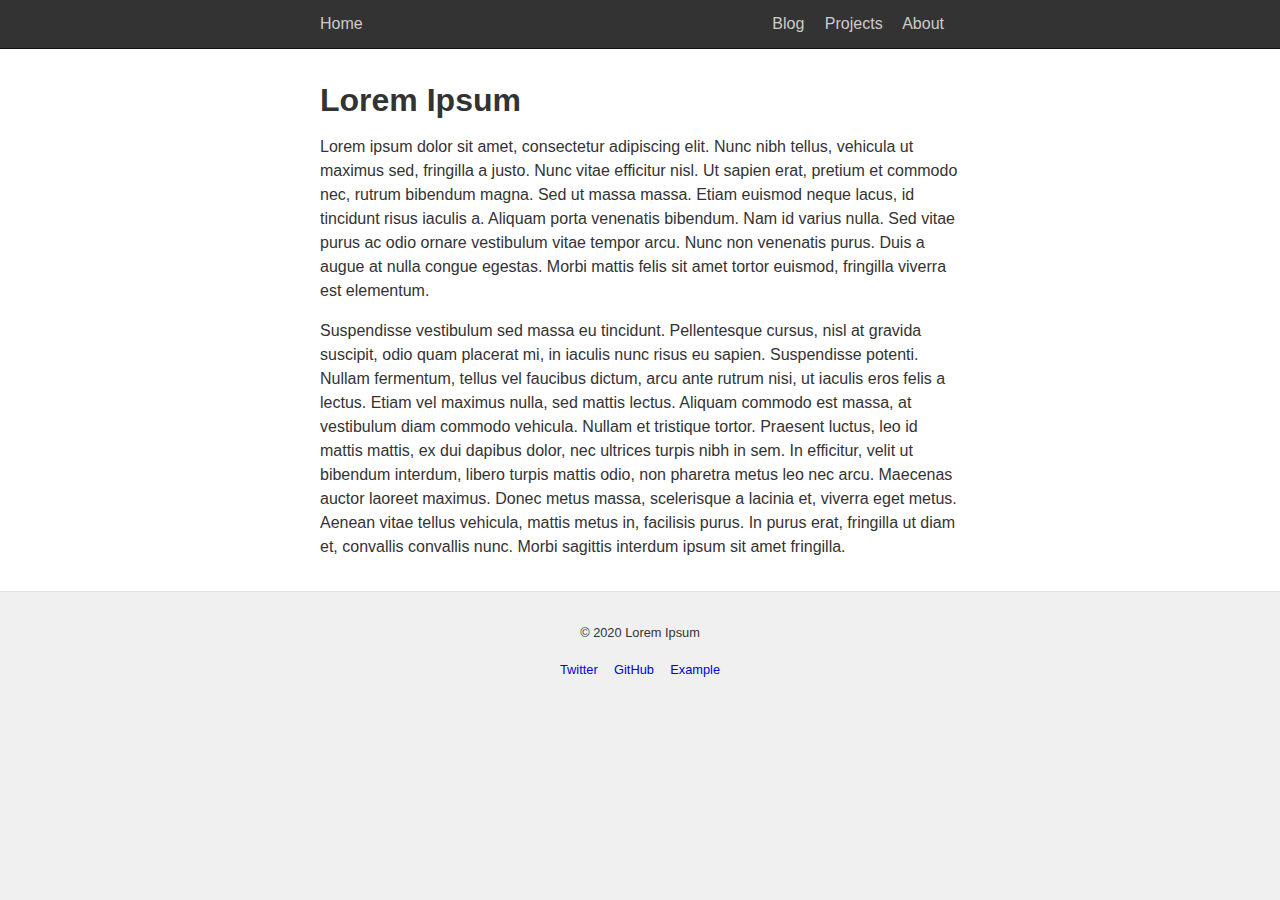
<file: index.html>
<!DOCTYPE html>
<html>
<head>
    <title>Lorem Ipsum - Dolor Sit</title>
    <meta charset="UTF-8">
    <meta name="viewport" content="width=device-width">
    <link rel="stylesheet" type="text/css" href="../../css/style.css">
    <link rel="stylesheet" type="text/css" href="../../css/new.css">
</head>

<body id="_index">

<nav>
<section>
    <span class="home">
        <a href="../../">Home</a>
    </span>
    <span class="links">
        <a href="../../blog/">Blog</a>
        <a href="../../projects/">Projects</a>
        <a href="../../about/">About</a>
    </span>
</section>
</nav>

<main>
<h1>Lorem Ipsum</h1>
<p>
Lorem ipsum dolor sit amet, consectetur adipiscing elit. Nunc nibh
tellus, vehicula ut maximus sed, fringilla a justo. Nunc vitae efficitur
nisl. Ut sapien erat, pretium et commodo nec, rutrum bibendum magna. Sed
ut massa massa. Etiam euismod neque lacus, id tincidunt risus iaculis a.
Aliquam porta venenatis bibendum. Nam id varius nulla. Sed vitae purus
ac odio ornare vestibulum vitae tempor arcu. Nunc non venenatis purus.
Duis a augue at nulla congue egestas. Morbi mattis felis sit amet tortor
euismod, fringilla viverra est elementum.
</p>
<p>
Suspendisse vestibulum sed massa eu tincidunt. Pellentesque cursus, nisl
at gravida suscipit, odio quam placerat mi, in iaculis nunc risus eu
sapien. Suspendisse potenti. Nullam fermentum, tellus vel faucibus
dictum, arcu ante rutrum nisi, ut iaculis eros felis a lectus. Etiam vel
maximus nulla, sed mattis lectus. Aliquam commodo est massa, at
vestibulum diam commodo vehicula. Nullam et tristique tortor. Praesent
luctus, leo id mattis mattis, ex dui dapibus dolor, nec ultrices turpis
nibh in sem. In efficitur, velit ut bibendum interdum, libero turpis
mattis odio, non pharetra metus leo nec arcu. Maecenas auctor laoreet
maximus. Donec metus massa, scelerisque a lacinia et, viverra eget
metus. Aenean vitae tellus vehicula, mattis metus in, facilisis purus.
In purus erat, fringilla ut diam et, convallis convallis nunc. Morbi
sagittis interdum ipsum sit amet fringilla.
</p>

</main>

<footer>
<section>
<p>&copy; 2020 Lorem Ipsum</p>
<p>
    <a href="https://www.example.com">Twitter</a>
    <a href="https://www.example.com">GitHub</a>
    <a href="https://www.example.com/">Example</a>
</p>
</section>
</footer>

</body>
</html>
</file>
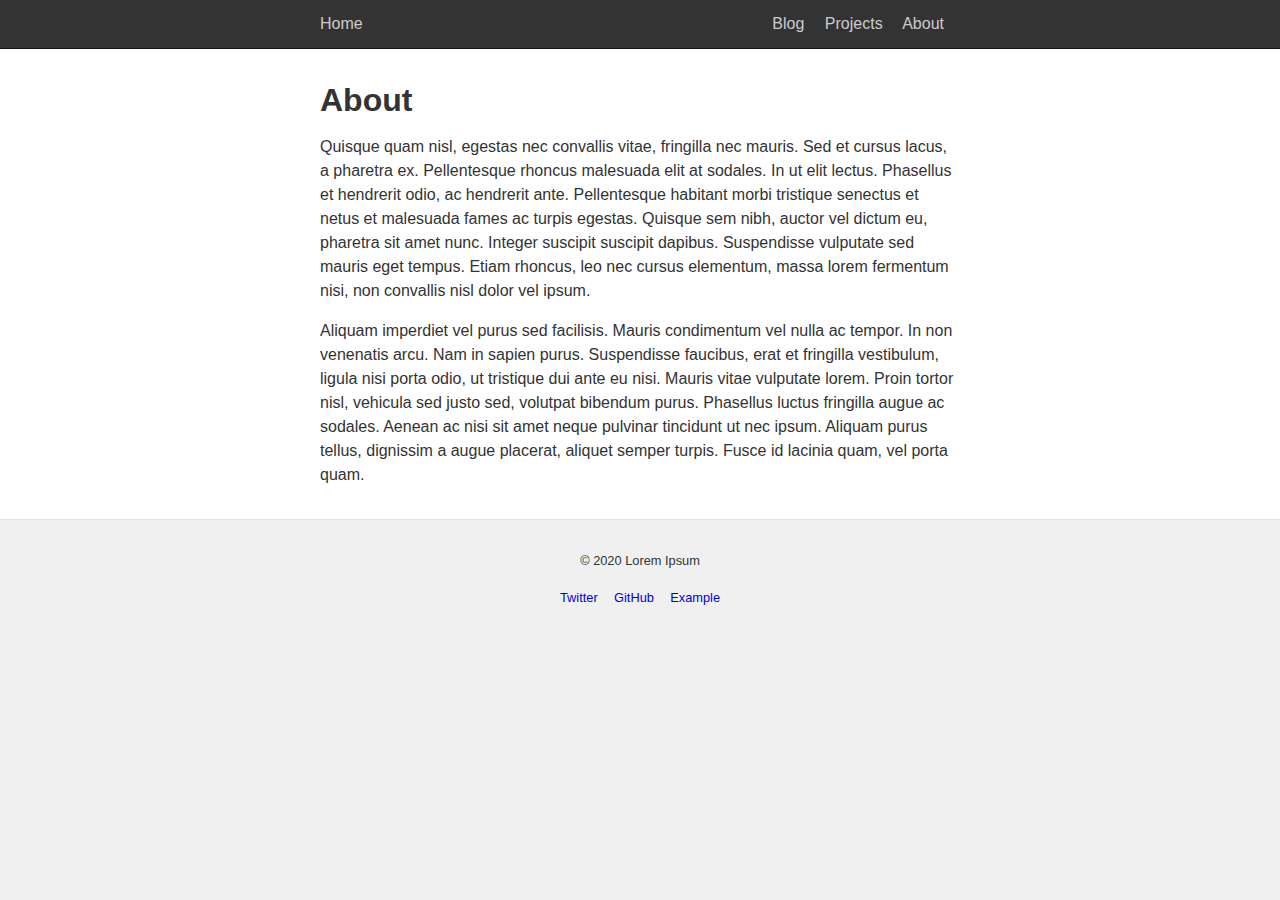
<file: about/index.html>
<!DOCTYPE html>
<html>
<head>
    <title>About - Lorem Ipsum</title>
    <meta charset="UTF-8">
    <meta name="viewport" content="width=device-width">
    <link rel="stylesheet" type="text/css" href="../../css/style.css">
    <link rel="stylesheet" type="text/css" href="../../css/new.css">
</head>

<body id="about">

<nav>
<section>
    <span class="home">
        <a href="../../">Home</a>
    </span>
    <span class="links">
        <a href="../../blog/">Blog</a>
        <a href="../../projects/">Projects</a>
        <a href="../../about/">About</a>
    </span>
</section>
</nav>

<main>
<h1>About</h1>
<p>
Quisque quam nisl, egestas nec convallis vitae, fringilla nec mauris.
Sed et cursus lacus, a pharetra ex. Pellentesque rhoncus malesuada elit
at sodales. In ut elit lectus. Phasellus et hendrerit odio, ac hendrerit
ante. Pellentesque habitant morbi tristique senectus et netus et
malesuada fames ac turpis egestas. Quisque sem nibh, auctor vel dictum
eu, pharetra sit amet nunc. Integer suscipit suscipit dapibus.
Suspendisse vulputate sed mauris eget tempus. Etiam rhoncus, leo nec
cursus elementum, massa lorem fermentum nisi, non convallis nisl dolor
vel ipsum.
</p>
<p>
Aliquam imperdiet vel purus sed facilisis. Mauris condimentum vel nulla
ac tempor. In non venenatis arcu. Nam in sapien purus. Suspendisse
faucibus, erat et fringilla vestibulum, ligula nisi porta odio, ut
tristique dui ante eu nisi. Mauris vitae vulputate lorem. Proin tortor
nisl, vehicula sed justo sed, volutpat bibendum purus. Phasellus luctus
fringilla augue ac sodales. Aenean ac nisi sit amet neque pulvinar
tincidunt ut nec ipsum. Aliquam purus tellus, dignissim a augue
placerat, aliquet semper turpis. Fusce id lacinia quam, vel porta quam.
</p>

</main>

<footer>
<section>
<p>&copy; 2020 Lorem Ipsum</p>
<p>
    <a href="https://twitter.com/sunainapai">Twitter</a>
    <a href="https://github.com/sunainapai">GitHub</a>
    <a href="https://www.example.com/">Example</a>
</p>
</section>
</footer>

</body>
</html>
</file>
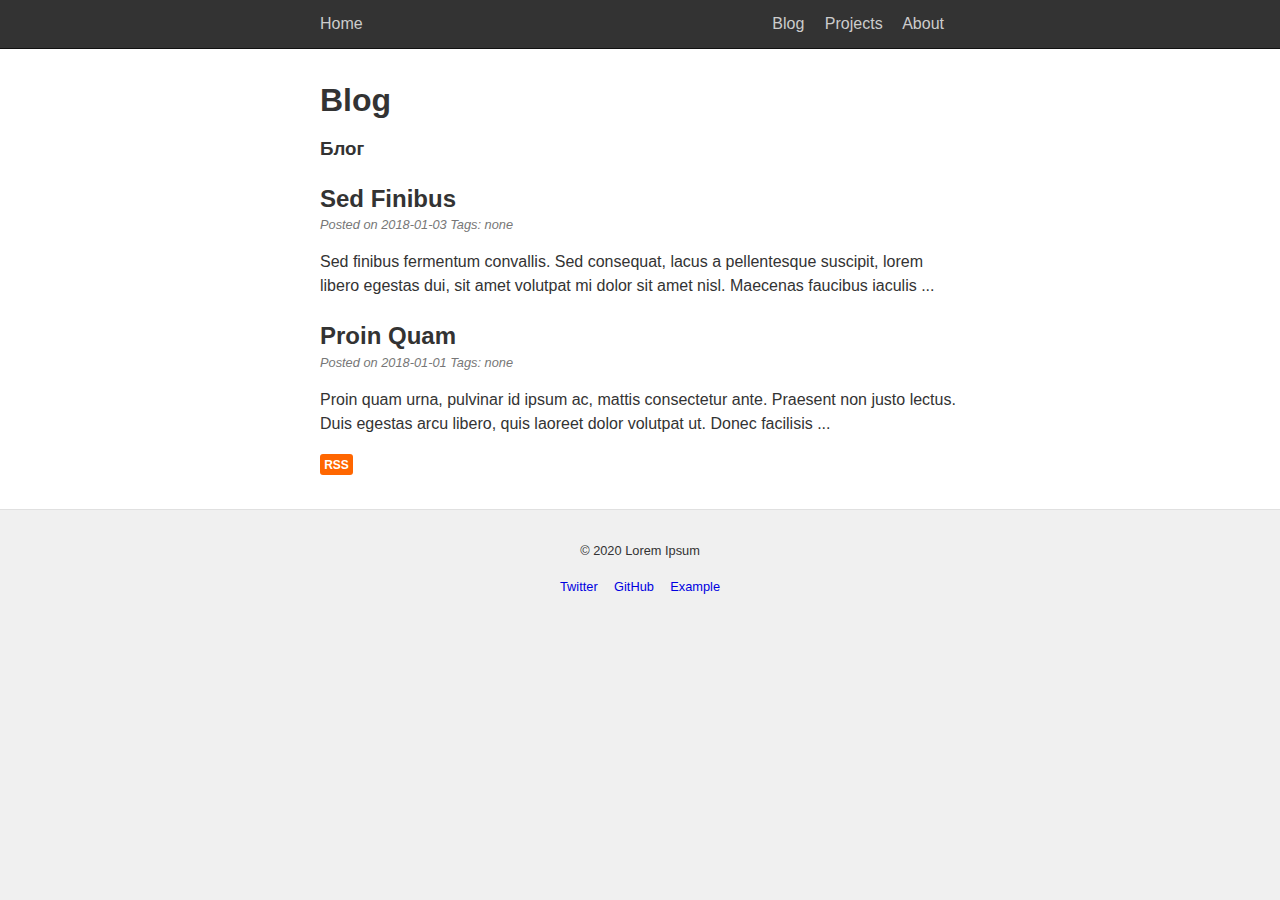
<file: blog/index.html>
<!DOCTYPE html>
<html>
<head>
    <title>Blog - Lorem Ipsum</title>
    <meta charset="UTF-8">
    <meta name="viewport" content="width=device-width">
    <link rel="stylesheet" type="text/css" href="../css/style.css">
    <link rel="stylesheet" type="text/css" href="../css/new.css">
</head>

<body id="{{ slug }}">

<nav>
<section>
    <span class="home">
        <a href="../">Home</a>
    </span>
    <span class="links">
        <a href="../blog/">Blog</a>
        <a href="../projects/">Projects</a>
        <a href="../about/">About</a>
    </span>
</section>
</nav>

<main>
<h1>Blog</h1>
<h3>Блог</h3>
<article>
<h2><a href="../blog/30-sed-finibus/">Sed Finibus</a></h2>
<p class="meta">Posted on 2018-01-03 Tags: none</p>
<p class="summary">
Sed finibus fermentum convallis. Sed consequat, lacus a pellentesque suscipit, lorem libero egestas dui, sit amet volutpat mi dolor sit amet nisl. Maecenas faucibus iaculis&nbsp;<a class="more" href="../blog/30-sed-finibus/">...</a>
</p>
</article>
<article>
<h2><a href="../blog/41-proin-quam/">Proin Quam</a></h2>
<p class="meta">Posted on 2018-01-01 Tags: none</p>
<p class="summary">
Proin quam urna, pulvinar id ipsum ac, mattis consectetur ante. Praesent non justo lectus. Duis egestas arcu libero, quis laoreet dolor volutpat ut. Donec facilisis&nbsp;<a class="more" href="../blog/41-proin-quam/">...</a>
</p>
</article>

<section>
<a class="rss" href="../blog/rss.xml">RSS</a>
</section>

</main>

<footer>
<section>
<p>&copy; 2020 Lorem Ipsum</p>
<p>
    <a href="https://twitter.com/sunainapai">Twitter</a>
    <a href="https://github.com/sunainapai">GitHub</a>
    <a href="https://www.example.com/">Example</a>
</p>
</section>
</footer>

</body>
</html>
</file>
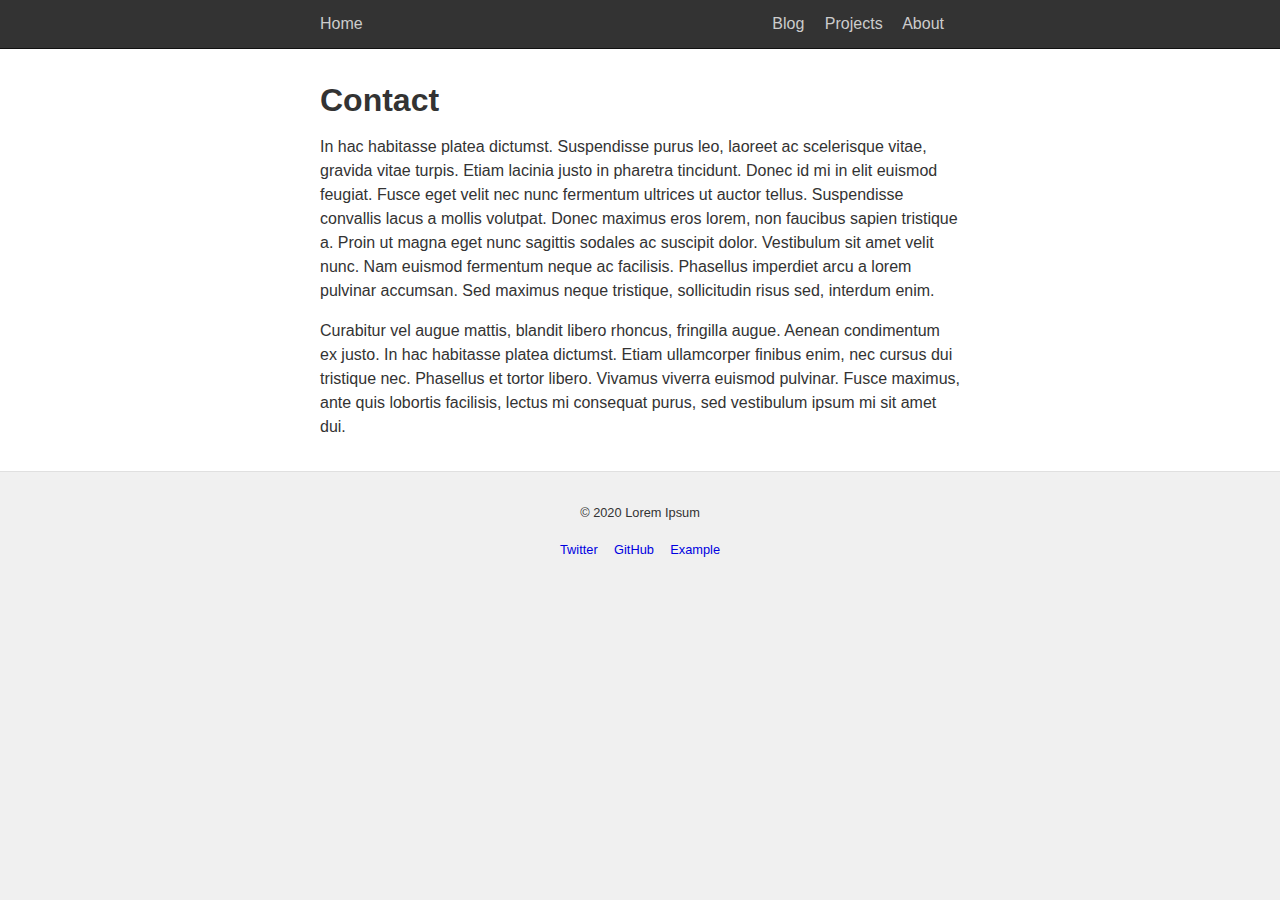
<file: contact/index.html>
<!DOCTYPE html>
<html>
<head>
    <title>Contact - Lorem Ipsum</title>
    <meta charset="UTF-8">
    <meta name="viewport" content="width=device-width">
    <link rel="stylesheet" type="text/css" href="../../css/style.css">
    <link rel="stylesheet" type="text/css" href="../../css/new.css">
</head>

<body id="contact">

<nav>
<section>
    <span class="home">
        <a href="../../">Home</a>
    </span>
    <span class="links">
        <a href="../../blog/">Blog</a>
        <a href="../../projects/">Projects</a>
        <a href="../../about/">About</a>
    </span>
</section>
</nav>

<main>
<h1>Contact</h1>
<p>
In hac habitasse platea dictumst. Suspendisse purus leo, laoreet ac
scelerisque vitae, gravida vitae turpis. Etiam lacinia justo in pharetra
tincidunt. Donec id mi in elit euismod feugiat. Fusce eget velit nec
nunc fermentum ultrices ut auctor tellus. Suspendisse convallis lacus a
mollis volutpat. Donec maximus eros lorem, non faucibus sapien tristique
a. Proin ut magna eget nunc sagittis sodales ac suscipit dolor.
Vestibulum sit amet velit nunc. Nam euismod fermentum neque ac
facilisis. Phasellus imperdiet arcu a lorem pulvinar accumsan. Sed
maximus neque tristique, sollicitudin risus sed, interdum enim.
</p>
<p>
Curabitur vel augue mattis, blandit libero rhoncus, fringilla augue.
Aenean condimentum ex justo. In hac habitasse platea dictumst. Etiam
ullamcorper finibus enim, nec cursus dui tristique nec. Phasellus et
tortor libero. Vivamus viverra euismod pulvinar. Fusce maximus, ante
quis lobortis facilisis, lectus mi consequat purus, sed vestibulum ipsum
mi sit amet dui.
</p>

</main>

<footer>
<section>
<p>&copy; 2020 Lorem Ipsum</p>
<p>
    <a href="https://twitter.com/sunainapai">Twitter</a>
    <a href="https://github.com/sunainapai">GitHub</a>
    <a href="https://www.example.com/">Example</a>
</p>
</section>
</footer>

</body>
</html>
</file>
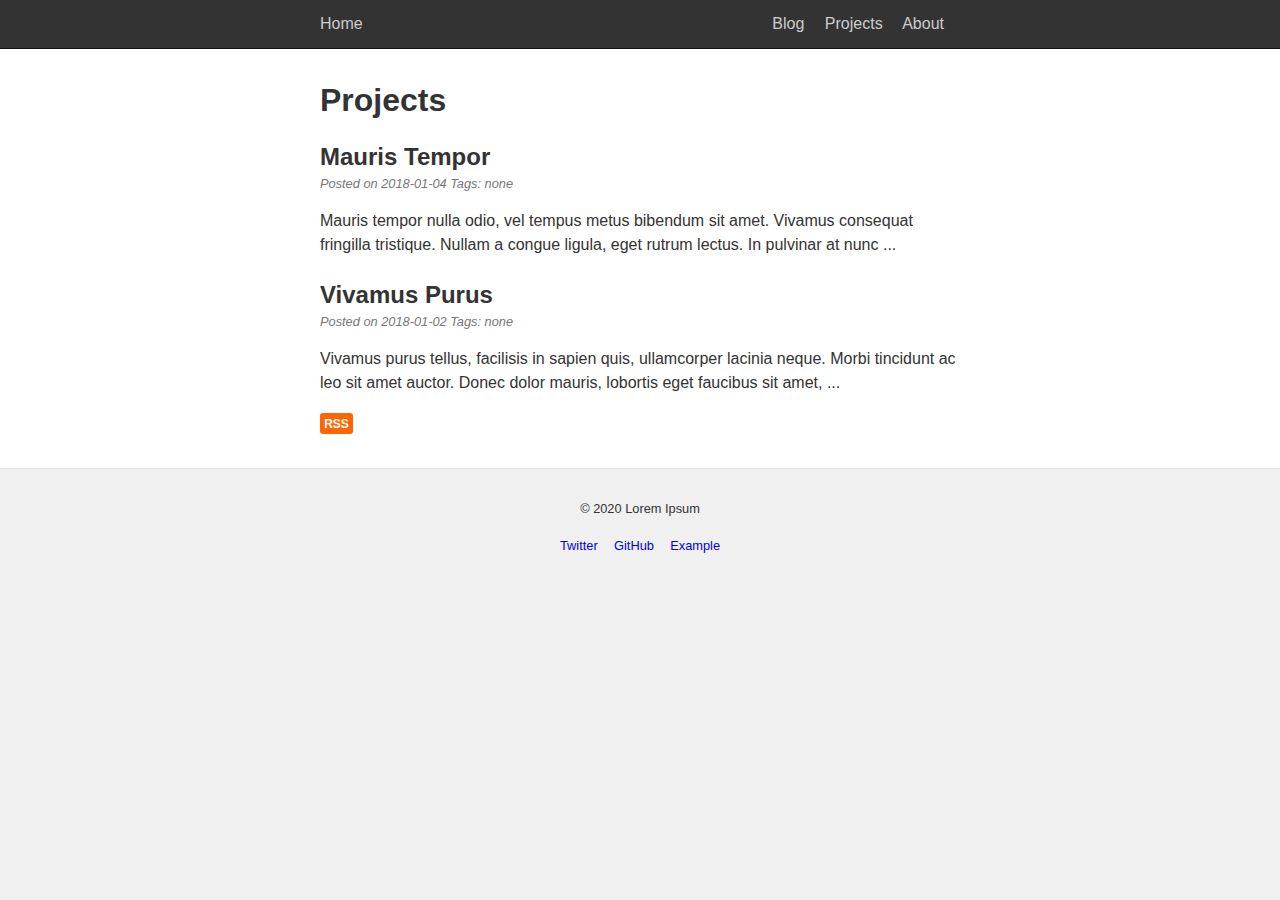
<file: projects/index.html>
<!DOCTYPE html>
<html>
<head>
    <title>Projects - Lorem Ipsum</title>
    <meta charset="UTF-8">
    <meta name="viewport" content="width=device-width">
    <link rel="stylesheet" type="text/css" href="../css/style.css">
    <link rel="stylesheet" type="text/css" href="../css/new.css">
</head>

<body id="{{ slug }}">

<nav>
<section>
    <span class="home">
        <a href="../">Home</a>
    </span>
    <span class="links">
        <a href="../blog/">Blog</a>
        <a href="../projects/">Projects</a>
        <a href="../about/">About</a>
    </span>
</section>
</nav>

<main>
<h1>Projects</h1>
<h3></h3>
<article>
<h2><a href="../projects/95-mauris-tempor/">Mauris Tempor</a></h2>
<p class="meta">Posted on 2018-01-04 Tags: none</p>
<p class="summary">
Mauris tempor nulla odio, vel tempus metus bibendum sit amet. Vivamus consequat fringilla tristique. Nullam a congue ligula, eget rutrum lectus. In pulvinar at nunc&nbsp;<a class="more" href="../projects/95-mauris-tempor/">...</a>
</p>
</article>
<article>
<h2><a href="../projects/54-vivamus-purus/">Vivamus Purus</a></h2>
<p class="meta">Posted on 2018-01-02 Tags: none</p>
<p class="summary">
Vivamus purus tellus, facilisis in sapien quis, ullamcorper lacinia neque. Morbi tincidunt ac leo sit amet auctor. Donec dolor mauris, lobortis eget faucibus sit amet,&nbsp;<a class="more" href="../projects/54-vivamus-purus/">...</a>
</p>
</article>

<section>
<a class="rss" href="../projects/rss.xml">RSS</a>
</section>

</main>

<footer>
<section>
<p>&copy; 2020 Lorem Ipsum</p>
<p>
    <a href="https://twitter.com/sunainapai">Twitter</a>
    <a href="https://github.com/sunainapai">GitHub</a>
    <a href="https://www.example.com/">Example</a>
</p>
</section>
</footer>

</body>
</html>
</file>
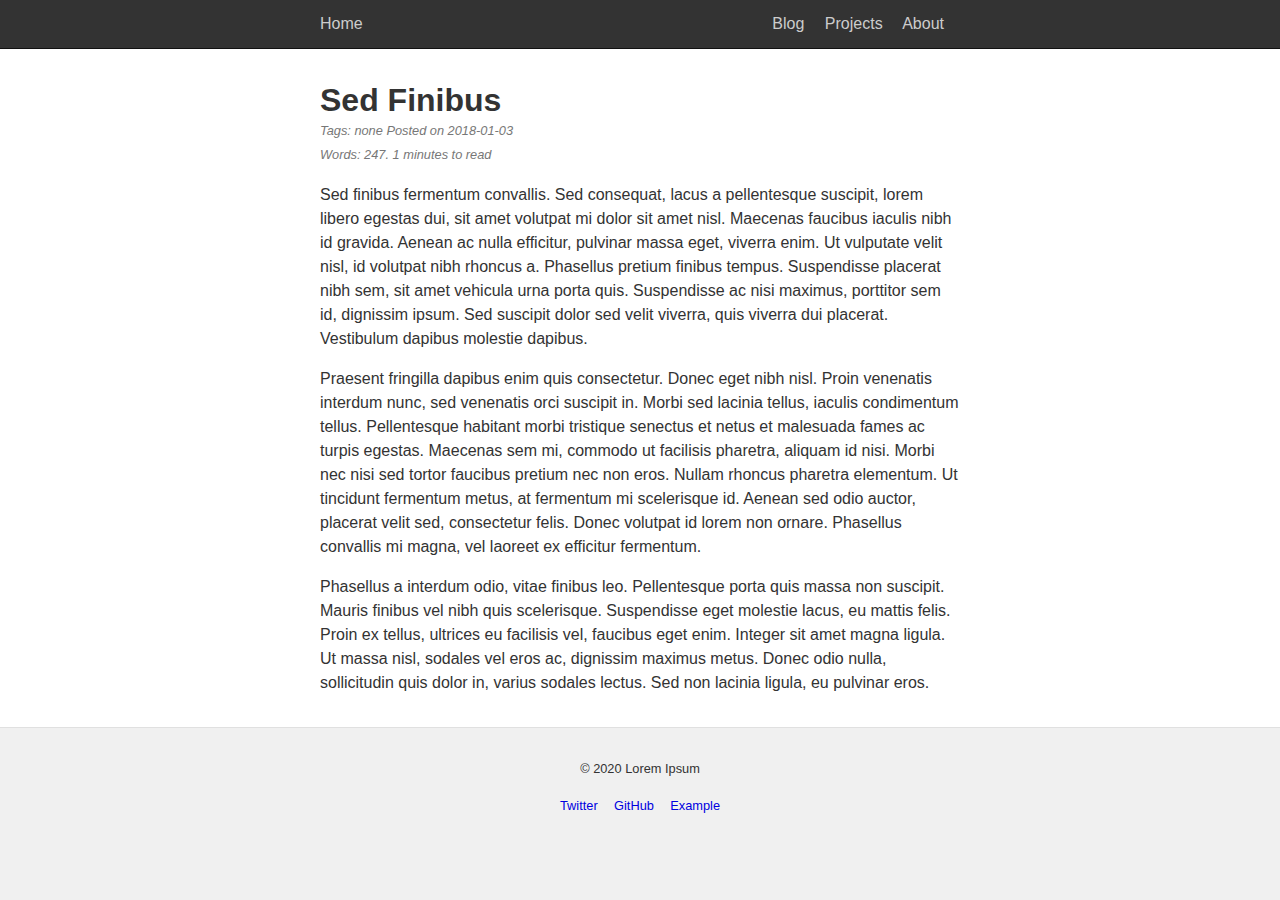
<file: blog/30-sed-finibus/index.html>
<!DOCTYPE html>
<html>
<head>
    <title>Sed Finibus - Lorem Ipsum</title>
    <meta charset="UTF-8">
    <meta name="viewport" content="width=device-width">
    <link rel="stylesheet" type="text/css" href="../../css/style.css">
    <link rel="stylesheet" type="text/css" href="../../css/new.css">
</head>

<body id="sed-finibus">

<nav>
<section>
    <span class="home">
        <a href="../../">Home</a>
    </span>
    <span class="links">
        <a href="../../blog/">Blog</a>
        <a href="../../projects/">Projects</a>
        <a href="../../about/">About</a>
    </span>
</section>
</nav>

<main>
<article>
<h1>Sed Finibus</h1>
<p class="meta">Tags: none Posted on 2018-01-03</br>Words:
    247. 1 minutes to read</p>
<p>Sed finibus fermentum convallis. Sed consequat, lacus a pellentesque
suscipit, lorem libero egestas dui, sit amet volutpat mi dolor sit amet
nisl. Maecenas faucibus iaculis nibh id gravida. Aenean ac nulla
efficitur, pulvinar massa eget, viverra enim. Ut vulputate velit nisl,
id volutpat nibh rhoncus a. Phasellus pretium finibus tempus.
Suspendisse placerat nibh sem, sit amet vehicula urna porta quis.
Suspendisse ac nisi maximus, porttitor sem id, dignissim ipsum. Sed
suscipit dolor sed velit viverra, quis viverra dui placerat. Vestibulum
dapibus molestie dapibus.</p>
<p>Praesent fringilla dapibus enim quis consectetur. Donec eget nibh nisl.
Proin venenatis interdum nunc, sed venenatis orci suscipit in. Morbi sed
lacinia tellus, iaculis condimentum tellus. Pellentesque habitant morbi
tristique senectus et netus et malesuada fames ac turpis egestas.
Maecenas sem mi, commodo ut facilisis pharetra, aliquam id nisi. Morbi
nec nisi sed tortor faucibus pretium nec non eros. Nullam rhoncus
pharetra elementum. Ut tincidunt fermentum metus, at fermentum mi
scelerisque id. Aenean sed odio auctor, placerat velit sed, consectetur
felis. Donec volutpat id lorem non ornare. Phasellus convallis mi magna,
vel laoreet ex efficitur fermentum.</p>
<p>Phasellus a interdum odio, vitae finibus leo. Pellentesque porta quis
massa non suscipit. Mauris finibus vel nibh quis scelerisque.
Suspendisse eget molestie lacus, eu mattis felis. Proin ex tellus,
ultrices eu facilisis vel, faucibus eget enim. Integer sit amet magna
ligula. Ut massa nisl, sodales vel eros ac, dignissim maximus metus.
Donec odio nulla, sollicitudin quis dolor in, varius sodales lectus. Sed
non lacinia ligula, eu pulvinar eros.</p>
</article>

</main>

<footer>
<section>
<p>&copy; 2020 Lorem Ipsum</p>
<p>
    <a href="https://twitter.com/sunainapai">Twitter</a>
    <a href="https://github.com/sunainapai">GitHub</a>
    <a href="https://www.example.com/">Example</a>
</p>
</section>
</footer>

</body>
</html>
</file>
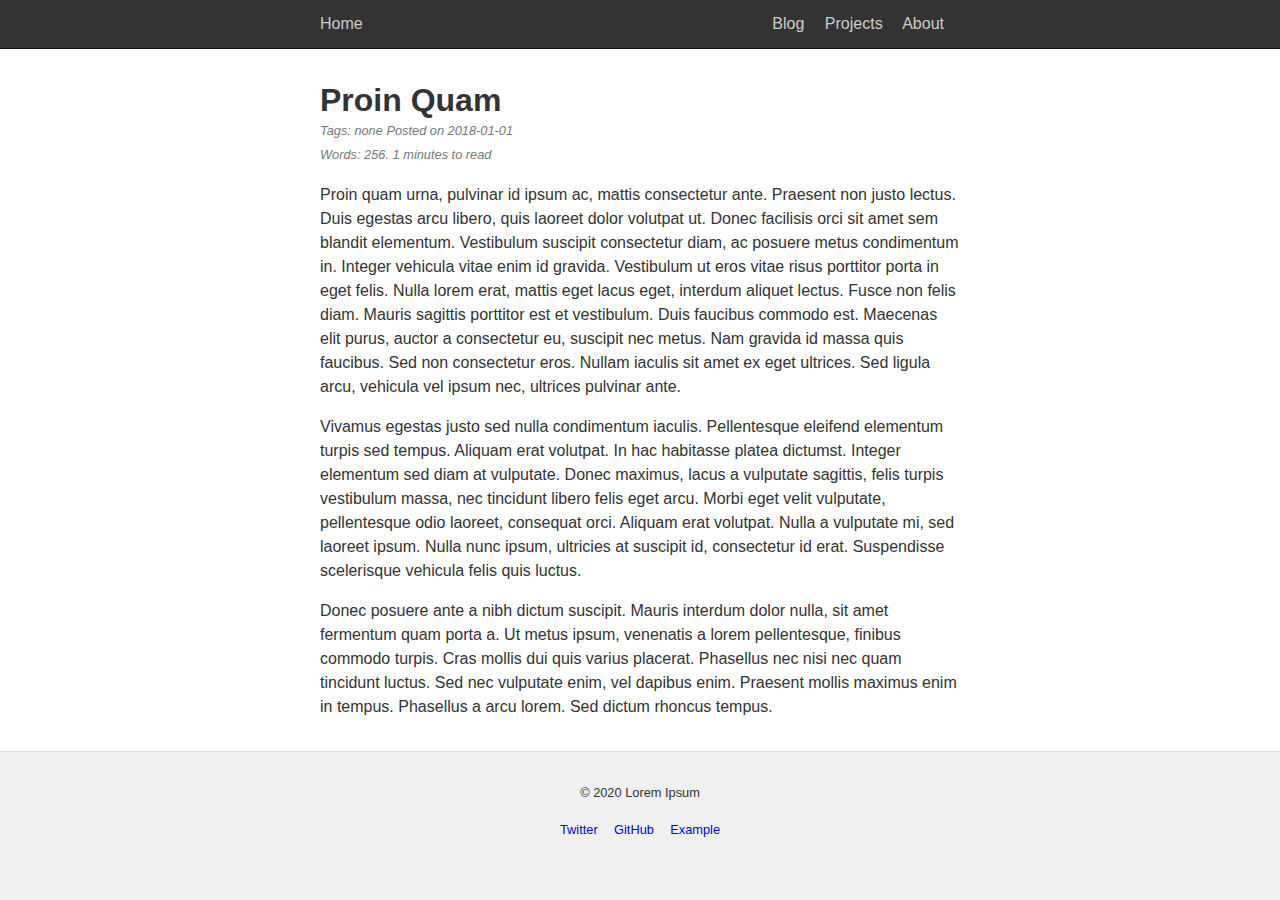
<file: blog/41-proin-quam/index.html>
<!DOCTYPE html>
<html>
<head>
    <title>Proin Quam - Lorem Ipsum</title>
    <meta charset="UTF-8">
    <meta name="viewport" content="width=device-width">
    <link rel="stylesheet" type="text/css" href="../../css/style.css">
    <link rel="stylesheet" type="text/css" href="../../css/new.css">
</head>

<body id="proin-quam">

<nav>
<section>
    <span class="home">
        <a href="../../">Home</a>
    </span>
    <span class="links">
        <a href="../../blog/">Blog</a>
        <a href="../../projects/">Projects</a>
        <a href="../../about/">About</a>
    </span>
</section>
</nav>

<main>
<article>
<h1>Proin Quam</h1>
<p class="meta">Tags: none Posted on 2018-01-01</br>Words:
    256. 1 minutes to read</p>
<p>Proin quam urna, pulvinar id ipsum ac, mattis consectetur ante. Praesent
non justo lectus. Duis egestas arcu libero, quis laoreet dolor volutpat
ut. Donec facilisis orci sit amet sem blandit elementum. Vestibulum
suscipit consectetur diam, ac posuere metus condimentum in. Integer
vehicula vitae enim id gravida. Vestibulum ut eros vitae risus porttitor
porta in eget felis. Nulla lorem erat, mattis eget lacus eget, interdum
aliquet lectus. Fusce non felis diam. Mauris sagittis porttitor est et
vestibulum. Duis faucibus commodo est. Maecenas elit purus, auctor a
consectetur eu, suscipit nec metus. Nam gravida id massa quis faucibus.
Sed non consectetur eros. Nullam iaculis sit amet ex eget ultrices. Sed
ligula arcu, vehicula vel ipsum nec, ultrices pulvinar ante.</p>
<p>Vivamus egestas justo sed nulla condimentum iaculis. Pellentesque
eleifend elementum turpis sed tempus. Aliquam erat volutpat. In hac
habitasse platea dictumst. Integer elementum sed diam at vulputate.
Donec maximus, lacus a vulputate sagittis, felis turpis vestibulum
massa, nec tincidunt libero felis eget arcu. Morbi eget velit vulputate,
pellentesque odio laoreet, consequat orci. Aliquam erat volutpat. Nulla
a vulputate mi, sed laoreet ipsum. Nulla nunc ipsum, ultricies at
suscipit id, consectetur id erat. Suspendisse scelerisque vehicula felis
quis luctus.</p>
<p>Donec posuere ante a nibh dictum suscipit. Mauris interdum dolor nulla,
sit amet fermentum quam porta a. Ut metus ipsum, venenatis a lorem
pellentesque, finibus commodo turpis. Cras mollis dui quis varius
placerat. Phasellus nec nisi nec quam tincidunt luctus. Sed nec
vulputate enim, vel dapibus enim. Praesent mollis maximus enim in
tempus. Phasellus a arcu lorem. Sed dictum rhoncus tempus.</p>
</article>

</main>

<footer>
<section>
<p>&copy; 2020 Lorem Ipsum</p>
<p>
    <a href="https://twitter.com/sunainapai">Twitter</a>
    <a href="https://github.com/sunainapai">GitHub</a>
    <a href="https://www.example.com/">Example</a>
</p>
</section>
</footer>

</body>
</html>
</file>
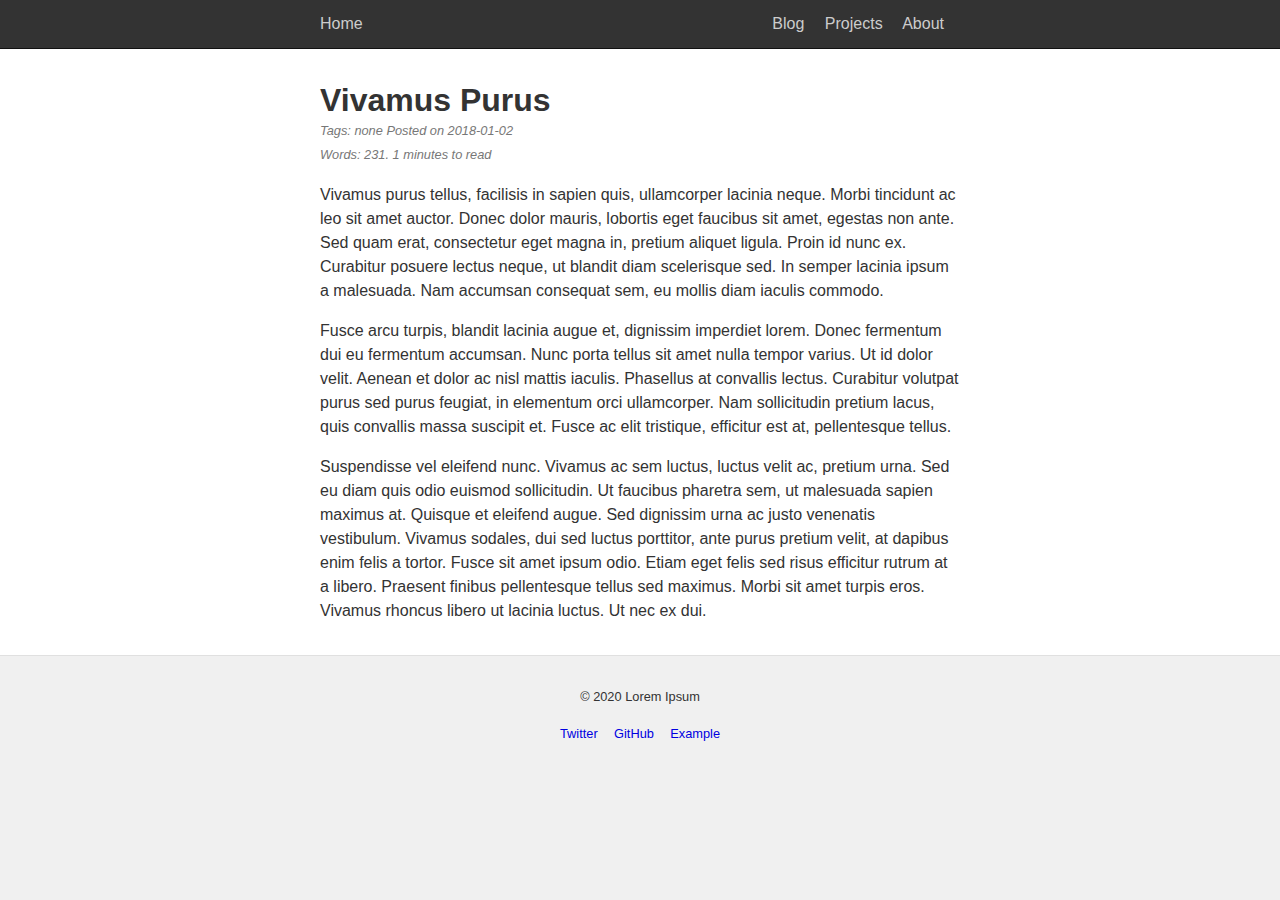
<file: projects/54-vivamus-purus/index.html>
<!DOCTYPE html>
<html>
<head>
    <title>Vivamus Purus - Lorem Ipsum</title>
    <meta charset="UTF-8">
    <meta name="viewport" content="width=device-width">
    <link rel="stylesheet" type="text/css" href="../../css/style.css">
    <link rel="stylesheet" type="text/css" href="../../css/new.css">
</head>

<body id="vivamus-purus">

<nav>
<section>
    <span class="home">
        <a href="../../">Home</a>
    </span>
    <span class="links">
        <a href="../../blog/">Blog</a>
        <a href="../../projects/">Projects</a>
        <a href="../../about/">About</a>
    </span>
</section>
</nav>

<main>
<article>
<h1>Vivamus Purus</h1>
<p class="meta">Tags: none Posted on 2018-01-02</br>Words:
    231. 1 minutes to read</p>
<p>
Vivamus purus tellus, facilisis in sapien quis, ullamcorper lacinia
neque. Morbi tincidunt ac leo sit amet auctor. Donec dolor mauris,
lobortis eget faucibus sit amet, egestas non ante. Sed quam erat,
consectetur eget magna in, pretium aliquet ligula. Proin id nunc ex.
Curabitur posuere lectus neque, ut blandit diam scelerisque sed. In
semper lacinia ipsum a malesuada. Nam accumsan consequat sem, eu mollis
diam iaculis commodo.
</p>
<p>
Fusce arcu turpis, blandit lacinia augue et, dignissim imperdiet lorem.
Donec fermentum dui eu fermentum accumsan. Nunc porta tellus sit amet
nulla tempor varius. Ut id dolor velit. Aenean et dolor ac nisl mattis
iaculis. Phasellus at convallis lectus. Curabitur volutpat purus sed
purus feugiat, in elementum orci ullamcorper. Nam sollicitudin pretium
lacus, quis convallis massa suscipit et. Fusce ac elit tristique,
efficitur est at, pellentesque tellus.
</p>
<p>
Suspendisse vel eleifend nunc. Vivamus ac sem luctus, luctus velit ac,
pretium urna. Sed eu diam quis odio euismod sollicitudin. Ut faucibus
pharetra sem, ut malesuada sapien maximus at. Quisque et eleifend augue.
Sed dignissim urna ac justo venenatis vestibulum. Vivamus sodales, dui
sed luctus porttitor, ante purus pretium velit, at dapibus enim felis a
tortor. Fusce sit amet ipsum odio. Etiam eget felis sed risus efficitur
rutrum at a libero. Praesent finibus pellentesque tellus sed maximus.
Morbi sit amet turpis eros. Vivamus rhoncus libero ut lacinia luctus. Ut
nec ex dui.
</p>
</article>

</main>

<footer>
<section>
<p>&copy; 2020 Lorem Ipsum</p>
<p>
    <a href="https://twitter.com/sunainapai">Twitter</a>
    <a href="https://github.com/sunainapai">GitHub</a>
    <a href="https://www.example.com/">Example</a>
</p>
</section>
</footer>

</body>
</html>
</file>
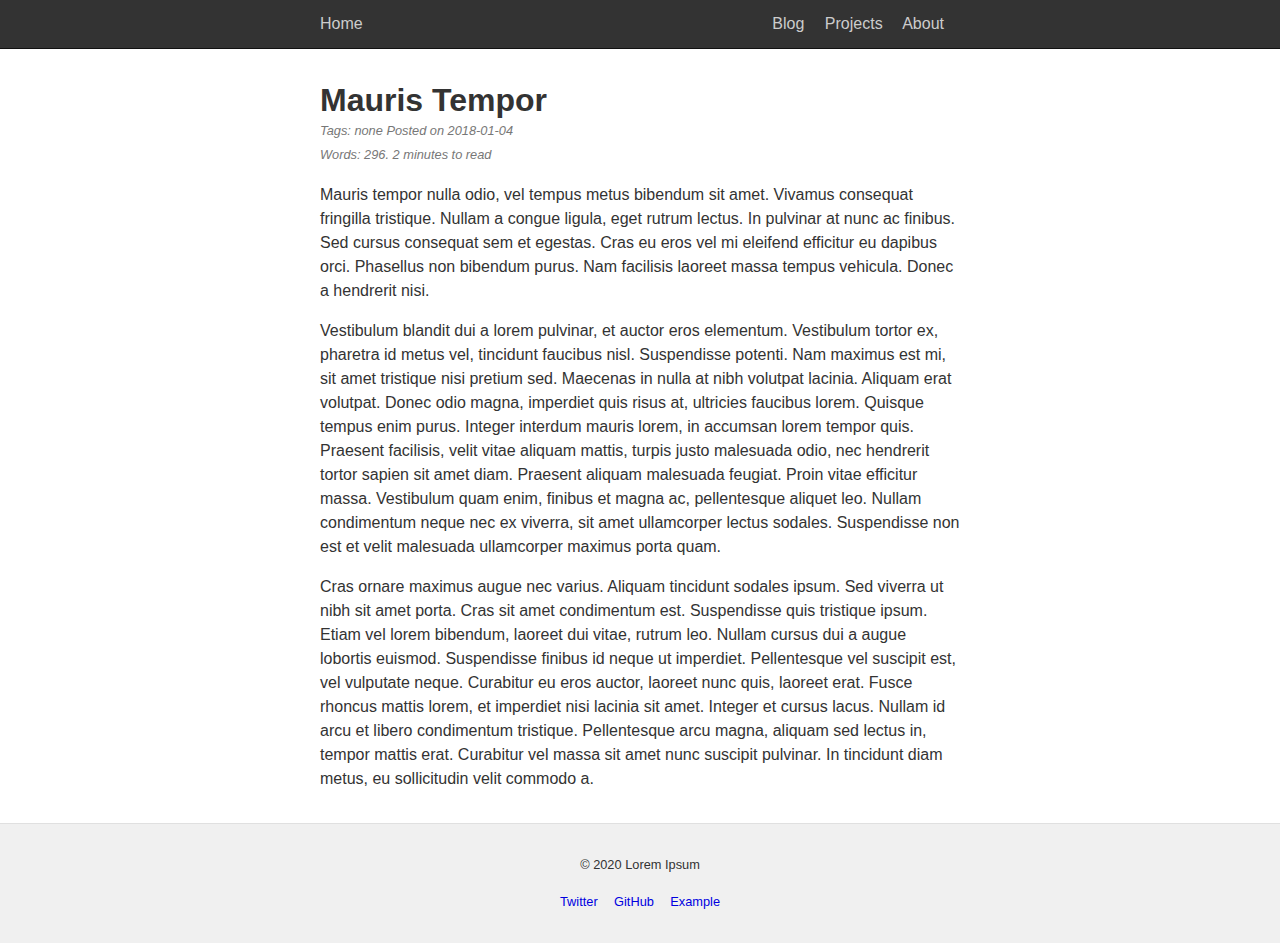
<file: projects/95-mauris-tempor/index.html>
<!DOCTYPE html>
<html>
<head>
    <title>Mauris Tempor - Lorem Ipsum</title>
    <meta charset="UTF-8">
    <meta name="viewport" content="width=device-width">
    <link rel="stylesheet" type="text/css" href="../../css/style.css">
    <link rel="stylesheet" type="text/css" href="../../css/new.css">
</head>

<body id="mauris-tempor">

<nav>
<section>
    <span class="home">
        <a href="../../">Home</a>
    </span>
    <span class="links">
        <a href="../../blog/">Blog</a>
        <a href="../../projects/">Projects</a>
        <a href="../../about/">About</a>
    </span>
</section>
</nav>

<main>
<article>
<h1>Mauris Tempor</h1>
<p class="meta">Tags: none Posted on 2018-01-04</br>Words:
    296. 2 minutes to read</p>
<p>
Mauris tempor nulla odio, vel tempus metus bibendum sit amet. Vivamus
consequat fringilla tristique. Nullam a congue ligula, eget rutrum
lectus. In pulvinar at nunc ac finibus. Sed cursus consequat sem et
egestas. Cras eu eros vel mi eleifend efficitur eu dapibus orci.
Phasellus non bibendum purus. Nam facilisis laoreet massa tempus
vehicula. Donec a hendrerit nisi.
</p>
<p>
Vestibulum blandit dui a lorem pulvinar, et auctor eros elementum.
Vestibulum tortor ex, pharetra id metus vel, tincidunt faucibus nisl.
Suspendisse potenti. Nam maximus est mi, sit amet tristique nisi pretium
sed. Maecenas in nulla at nibh volutpat lacinia. Aliquam erat volutpat.
Donec odio magna, imperdiet quis risus at, ultricies faucibus lorem.
Quisque tempus enim purus. Integer interdum mauris lorem, in accumsan
lorem tempor quis. Praesent facilisis, velit vitae aliquam mattis,
turpis justo malesuada odio, nec hendrerit tortor sapien sit amet diam.
Praesent aliquam malesuada feugiat. Proin vitae efficitur massa.
Vestibulum quam enim, finibus et magna ac, pellentesque aliquet leo.
Nullam condimentum neque nec ex viverra, sit amet ullamcorper lectus
sodales. Suspendisse non est et velit malesuada ullamcorper maximus
porta quam.
</p>
<p>
Cras ornare maximus augue nec varius. Aliquam tincidunt sodales ipsum.
Sed viverra ut nibh sit amet porta. Cras sit amet condimentum est.
Suspendisse quis tristique ipsum. Etiam vel lorem bibendum, laoreet dui
vitae, rutrum leo. Nullam cursus dui a augue lobortis euismod.
Suspendisse finibus id neque ut imperdiet. Pellentesque vel suscipit
est, vel vulputate neque. Curabitur eu eros auctor, laoreet nunc quis,
laoreet erat. Fusce rhoncus mattis lorem, et imperdiet nisi lacinia sit
amet. Integer et cursus lacus. Nullam id arcu et libero condimentum
tristique. Pellentesque arcu magna, aliquam sed lectus in, tempor mattis
erat. Curabitur vel massa sit amet nunc suscipit pulvinar. In tincidunt
diam metus, eu sollicitudin velit commodo a.
</p>
</article>

</main>

<footer>
<section>
<p>&copy; 2020 Lorem Ipsum</p>
<p>
    <a href="https://twitter.com/sunainapai">Twitter</a>
    <a href="https://github.com/sunainapai">GitHub</a>
    <a href="https://www.example.com/">Example</a>
</p>
</section>
</footer>

</body>
</html>
</file>
<file: css/style.css>
/* General */
body {
    margin: 0;

    font-family: helvetica, arial, sans-serif;
    line-height: 1.5em;

    color: #333;
}

h1,
h2,
h3,
h4,
h5,
h6 {
    margin-top: 1em;
    margin-bottom: 0;

    line-height: 1.2em;
}

a:link,
a:visited {
    text-decoration: none;

    color: #0000e0;
}

a:hover,
a:active {
    text-decoration: underline;

    color: #00f;
}

/* Single column layout */
nav section,
header section,
main,
footer section {
    max-width: 40em;
    padding: 0 .5em;
    margin-right: auto;
    margin-left: auto;
}


/* Navigation panel */
nav {
    line-height: 3em;

    border-bottom: thin solid #111;
    background: #333;
}

nav a {
    margin-right: 1em;
}

nav a:link,
nav a:visited {
    color: #ccc;
}

nav a:hover,
nav a:active {
    text-decoration: none;

    color: #fff;
}

@media screen and (min-width: 600px) {
    nav .links {
        float: right;
    }
}


/* Footer */
footer {
    padding: 1em 0;
    margin-top: 2em;

    text-align: center;

    border-top: thin solid #e0e0e0;
    background: #f0f0f0;
    box-shadow: 0 100vh 0 100vh #f0f0f0;
}

footer section p {
    font-size: .8em;
}

footer a {
    margin-right: 1em;
}

footer a:last-child {
    margin-right: 0;
}


/* Posts */
article {
    margin-top: 1em;
    margin-bottom: 1em;
}

article h2 a:link,
article h2 a:visited,
article h1 a:link,
article h1 a:visited,
.more:link,
.more:visited {
    color: #333;
}

article h2 a:hover,
article h2 a:active,
article h1 a:hover,
article h1 a:active,
.more:hover,
.more:active {
    color: #777;
}

p.meta {
    margin-top: 0;

    font-size: .8em;
    font-style: italic;

    color: #777;
}

p.summary {
    margin-top: .25em;
    margin-bottom: .25em;
}

div .more {
    margin-top: 0;

    font-weight: bold;
}


/* RSS */
.rss {
    padding: .3em .35em;

    font-size: .75em;
    font-weight: bold;

    border-radius: .25em;
}

.rss:link,
.rss:visited,
.rss:hover,
.rss:active {
    text-decoration: none;

    color: #fff;
}

.rss:link,
.rss:visited {
    background: #f60;
}

.rss:hover,
.rss:active {
    background: #f82;
}
</file>
<file: css/new.css>
.toc ul {
    padding: 0;
    margin: 0;

    list-style-type: none;
}

.toc ul > li a {
    font-size: 1em;
}

.toc ul > li li a {
    font-size: .8em;
}

.toc ul > li li li a {
    font-size: .6em;
}

.toc a {
    text-decoration: none;

    color: darkgray;
}

.toc > ul > li:before {
    content: "# ";

    color: red;
}
</file>
